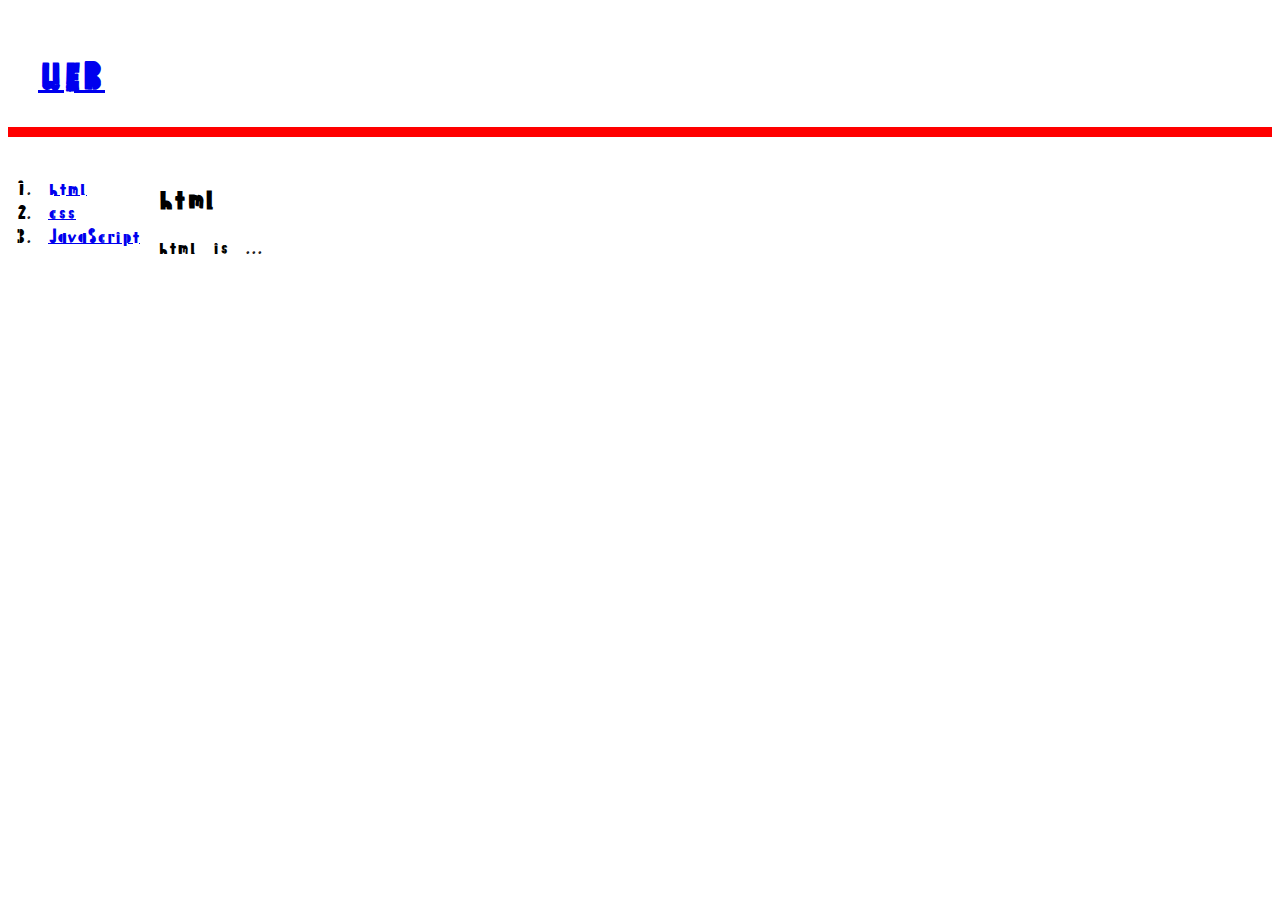
<file: 1.html>
<!doctype html>
<html>
<head>
    <title>웹</title>
    <meta charset="utf-8">
    <style>
        h1{
            border-bottom:10px solid red;
            padding:30px;
        }
        
        @media all and (min-width: 480px){ 
            #container{
                display:grid;
                grid-template-columns: 150px 1fr;
            }

        }
        
        @media all and (max-width: 480px) {
            
        }

        body{
            font-family: 'Palette Mosaic', cursive;
        }
    </style>
    <link rel="preconnect" href="https://fonts.googleapis.com">
    <link rel="preconnect" href="https://fonts.gstatic.com" crossorigin>
    <link href="https://fonts.googleapis.com/css2?family=Palette+Mosaic&display=swap" rel="stylesheet">
</head>
<body>
    <h1><a href="index.html">WEB</a></h1>
    <div id="container">
        <ol>  
            <li><a href="1.html">html</a></li>
            <li><a href="2.html">css</a></li>
            <li><a href="3.html">JavaScript</a></li>
        </ol>
        <div>
            <h2>html</h2> 
            html is ...
        </div>
    </div>
</body>
</html>
</file>
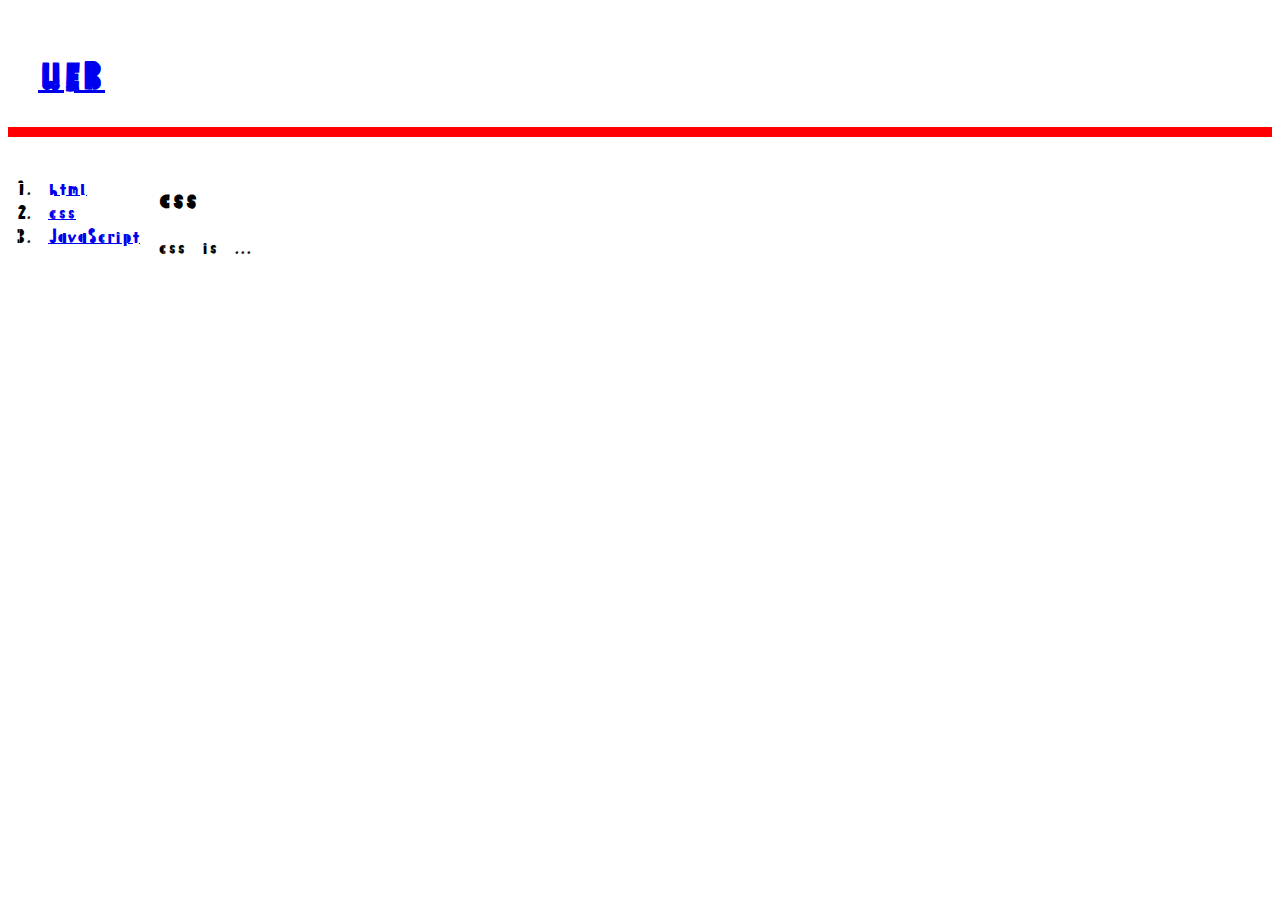
<file: 2.html>
<!doctype html>
<html>
<head>
    <title>웹</title>
    <meta charset="utf-8">
    <style>
        h1{
            border-bottom:10px solid red;
            padding:30px;
        }
        
        @media all and (min-width: 480px){ 
            #container{
                display:grid;
                grid-template-columns: 150px 1fr;
            }

        }
        
        @media all and (max-width: 480px) {
            
        }

        body{
            font-family: 'Palette Mosaic', cursive;
        }
    </style>
    <link rel="preconnect" href="https://fonts.googleapis.com">
    <link rel="preconnect" href="https://fonts.gstatic.com" crossorigin>
    <link href="https://fonts.googleapis.com/css2?family=Palette+Mosaic&display=swap" rel="stylesheet">
</head>
<body>
    <h1><a href="index.html">WEB</a></h1>
    <div id="container">
        <ol>  
            <li><a href="1.html">html</a></li>
            <li><a href="2.html">css</a></li>
            <li><a href="3.html">JavaScript</a></li>
        </ol>
        <div>
            <h2>css</h2> 
            css is ...
        </div>
    </div>
</body>
</html>
</file>
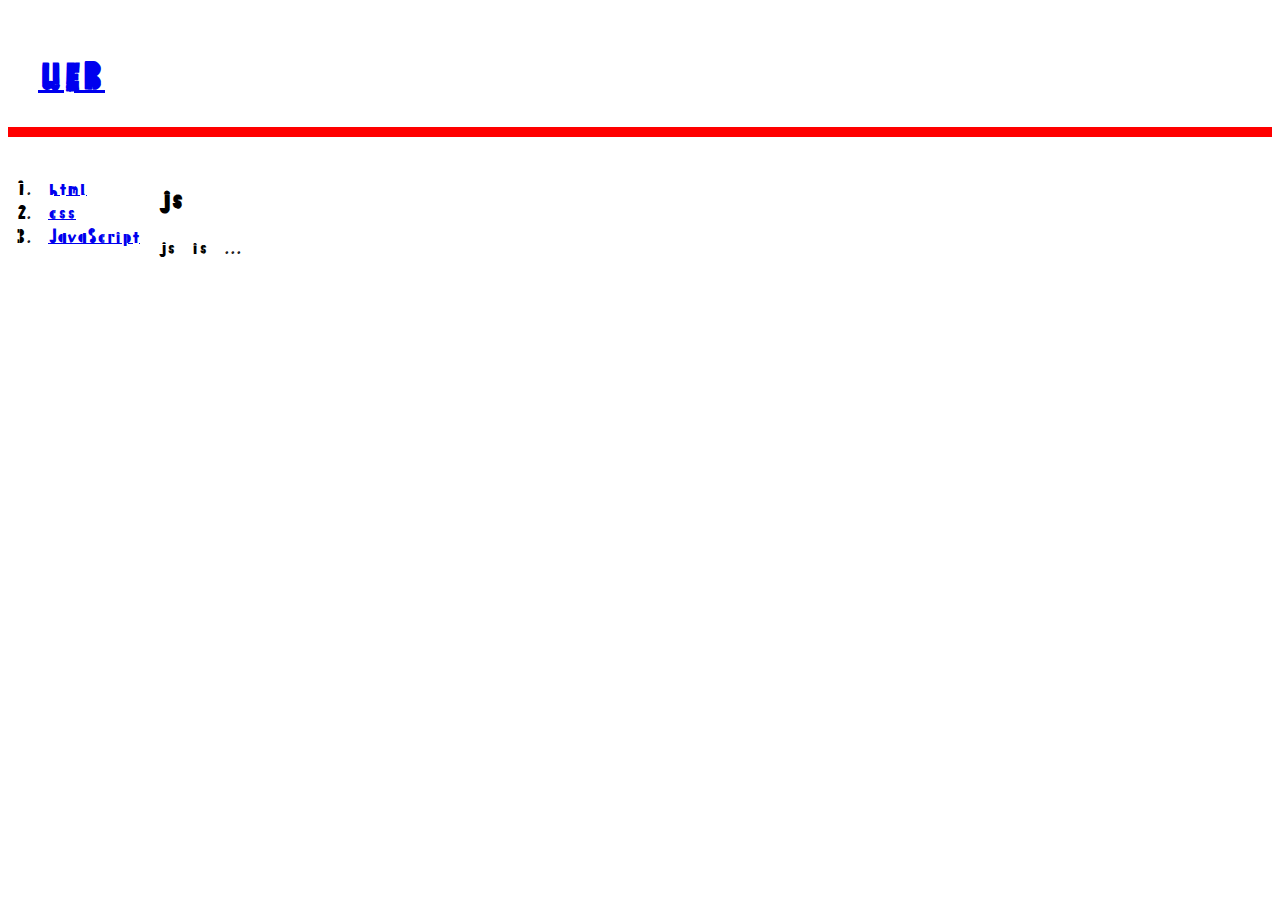
<file: 3.html>
<!doctype html>
<html>
<head>
    <title>웹</title>
    <meta charset="utf-8">
    <style>
        h1{
            border-bottom:10px solid red;
            padding:30px;
        }
        
        @media all and (min-width: 480px){ 
            #container{
                display:grid;
                grid-template-columns: 150px 1fr;
            }

        }
        
        @media all and (max-width: 480px) {
            
        }

        body{
            font-family: 'Palette Mosaic', cursive;
        }
    </style>
    <link rel="preconnect" href="https://fonts.googleapis.com">
    <link rel="preconnect" href="https://fonts.gstatic.com" crossorigin>
    <link href="https://fonts.googleapis.com/css2?family=Palette+Mosaic&display=swap" rel="stylesheet">
</head>
<body>
    <h1><a href="index.html">WEB</a></h1>
    <div id="container">
        <ol>  
            <li><a href="1.html">html</a></li>
            <li><a href="2.html">css</a></li>
            <li><a href="3.html">JavaScript</a></li>
        </ol>
        <div>
            <h2>js</h2> 
            js is ...
        </div>
    </div>
</body>
</html>
</file>
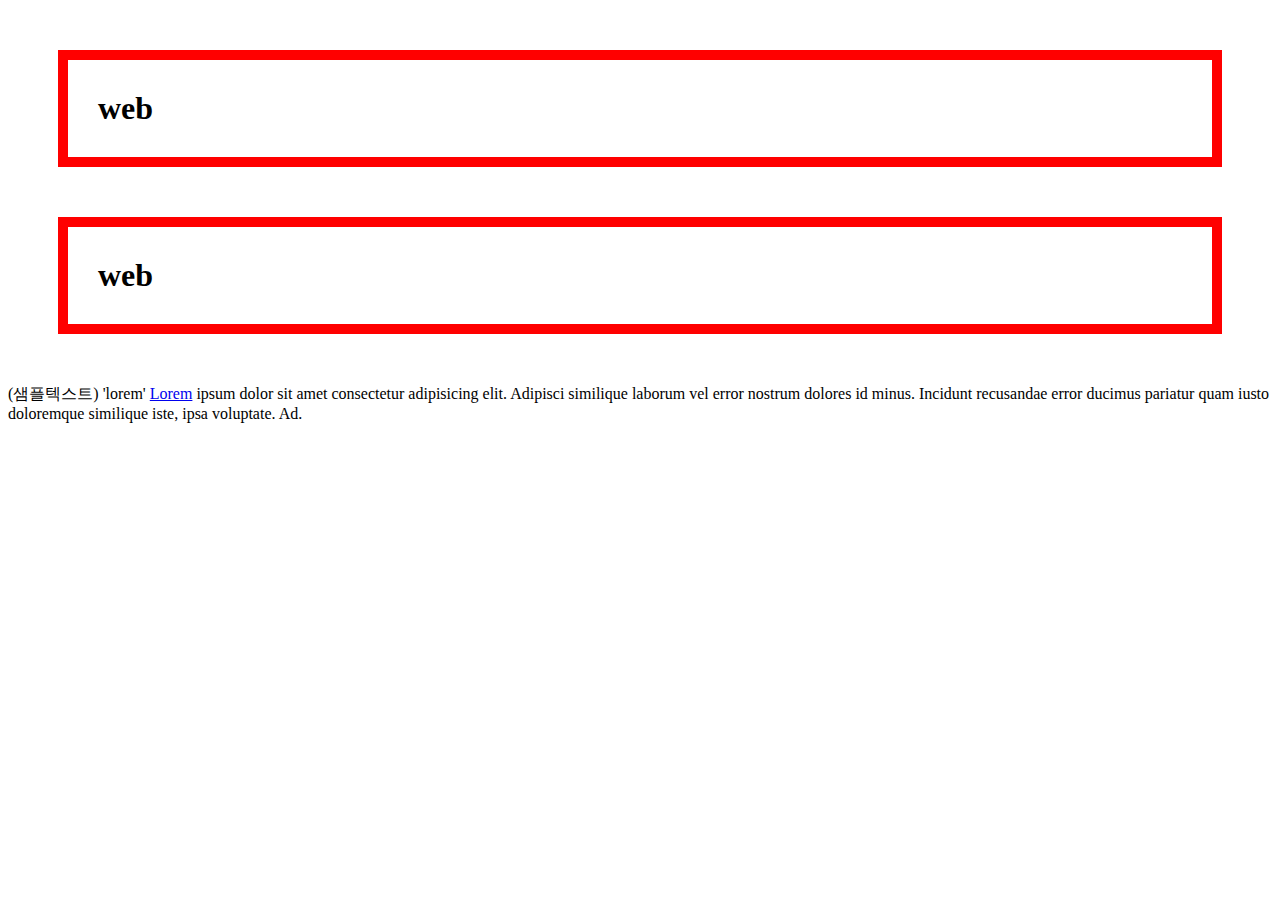
<file: box.html>
<html>
    <head>

        <style>
            h1{
                border: 10px solid red; 
                padding: 30px;
                margin: 50px;
            }

        </style>
    </head>
    <body>
        <h1>web </h1>
        <h1>web </h1>
        (샘플텍스트) 'lorem'
        <a href="google.com">Lorem</a> ipsum dolor sit amet consectetur adipisicing elit. Adipisci similique laborum vel error nostrum dolores id minus. Incidunt recusandae error ducimus pariatur quam iusto doloremque similique iste, ipsa voluptate. Ad.
    </body>
</html>
</file>
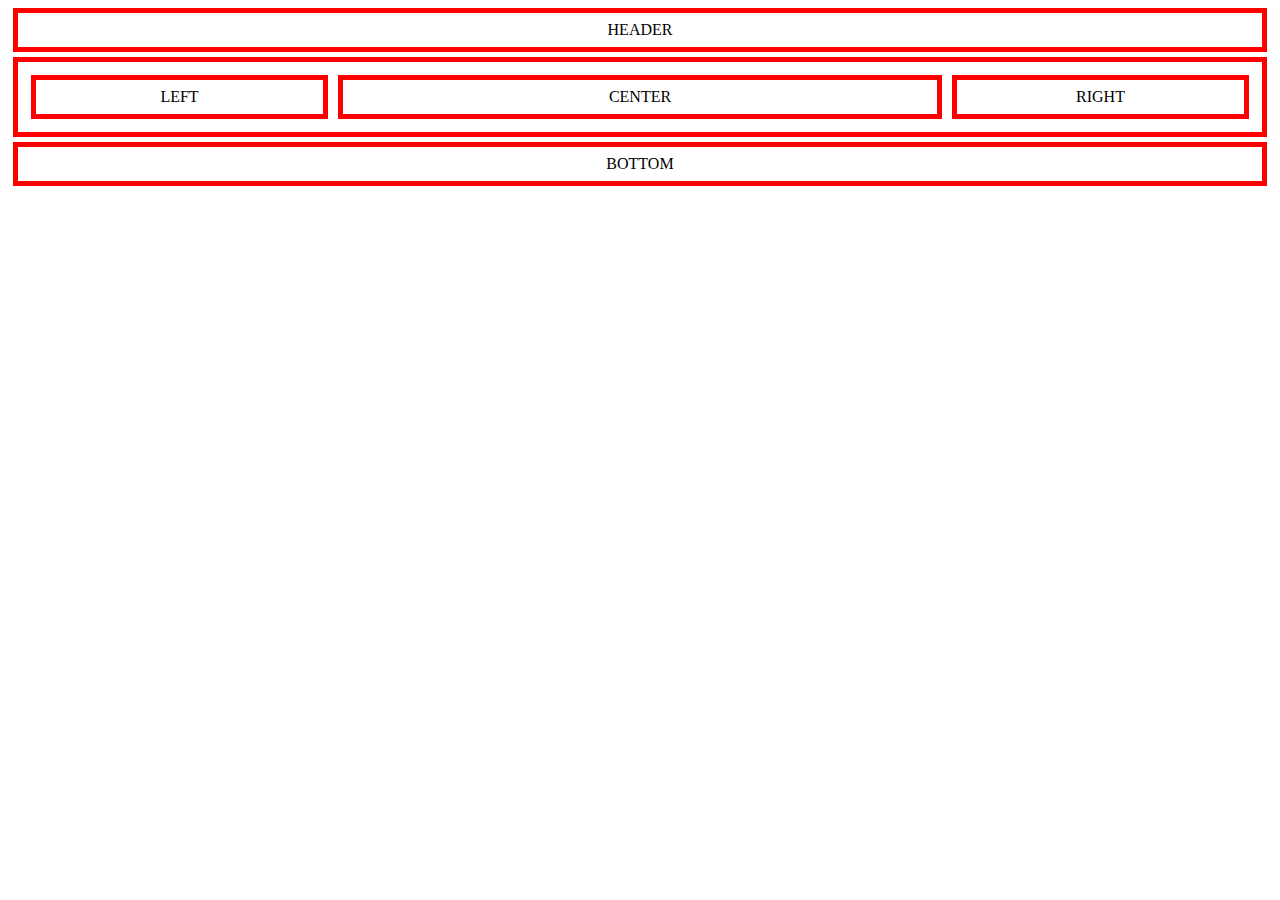
<file: grid.html>
<html>
    <head>
        <style>
            
            div{
                border:5px solid red;
                margin:5px;
                padding:8px;
                text-align: center;
            }
            #container{
                display:grid;
                grid-template-columns:100fr 200fr 100fr;
            }
        </style>
    </head>
    <body>
        <div>HEADER</div>

        <div id="container">
            <div>LEFT</div>
            <div>CENTER</div>
            <div>RIGHT</div>
        </div>
        
        <div>BOTTOM</div>
    </body>
</html>
</file>
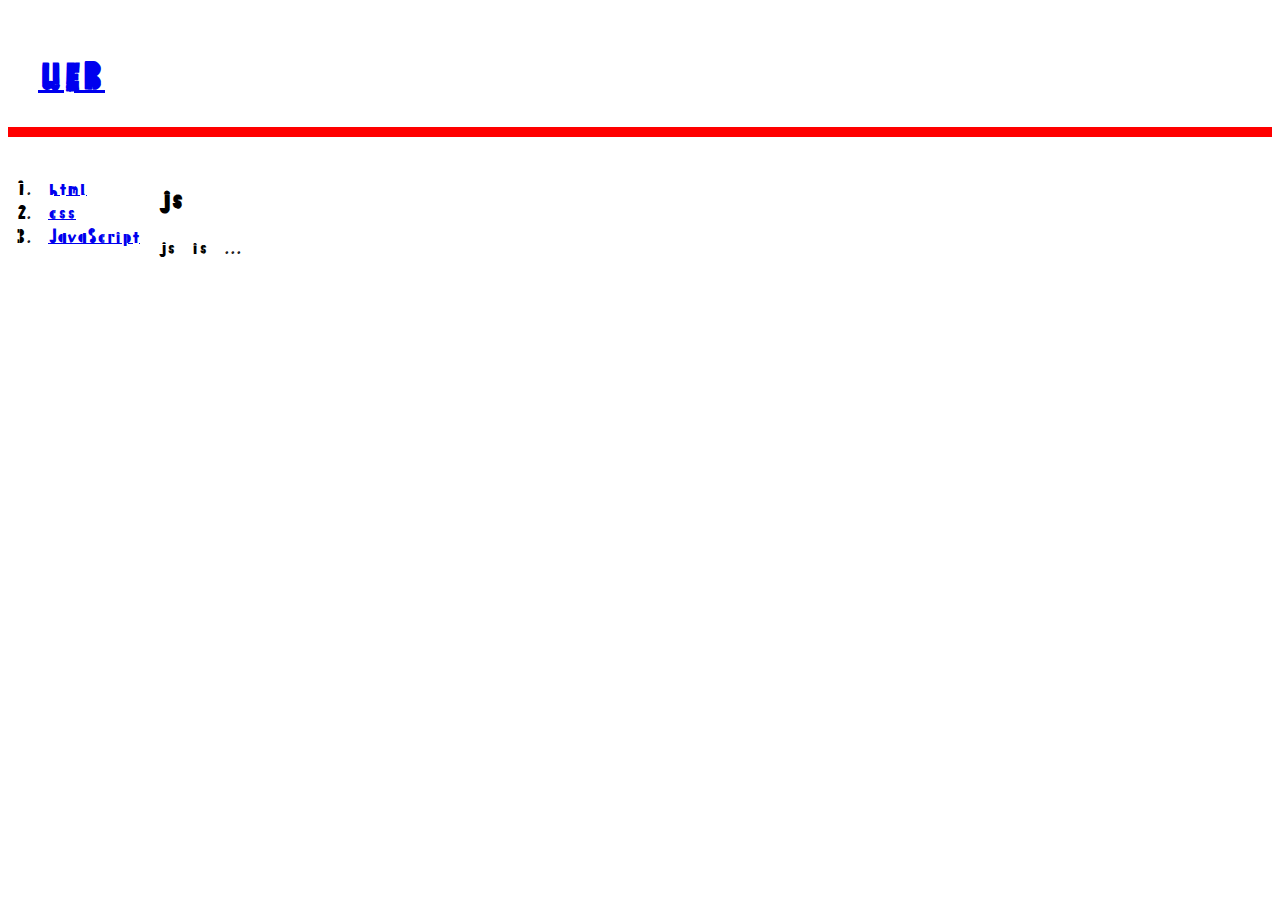
<file: html3.html>
<!doctype html>
<html>
<head>
    <title>웹</title>
    <meta charset="utf-8">
    <style>
        h1{
            border-bottom:10px solid red;
            padding:30px;
        }
        
        @media all and (min-width: 480px){ 
            #container{
                display:grid;
                grid-template-columns: 150px 1fr;
            }

        }
        
        @media all and (max-width: 480px) {
            
        }

        body{
            font-family: 'Palette Mosaic', cursive;
        }
    </style>
    <link rel="preconnect" href="https://fonts.googleapis.com">
    <link rel="preconnect" href="https://fonts.gstatic.com" crossorigin>
    <link href="https://fonts.googleapis.com/css2?family=Palette+Mosaic&display=swap" rel="stylesheet">
</head>
<body>
    <h1><a href="index.html">WEB</a></h1>
    <div id="container">
        <ol>  
            <li><a href="1.html">html</a></li>
            <li><a href="2.html">css</a></li>
            <li><a href="3.html">JavaScript</a></li>
        </ol>
        <div>
            <h2>js</h2> 
            js is ...
        </div>
    </div>
</body>
</html>
</file>
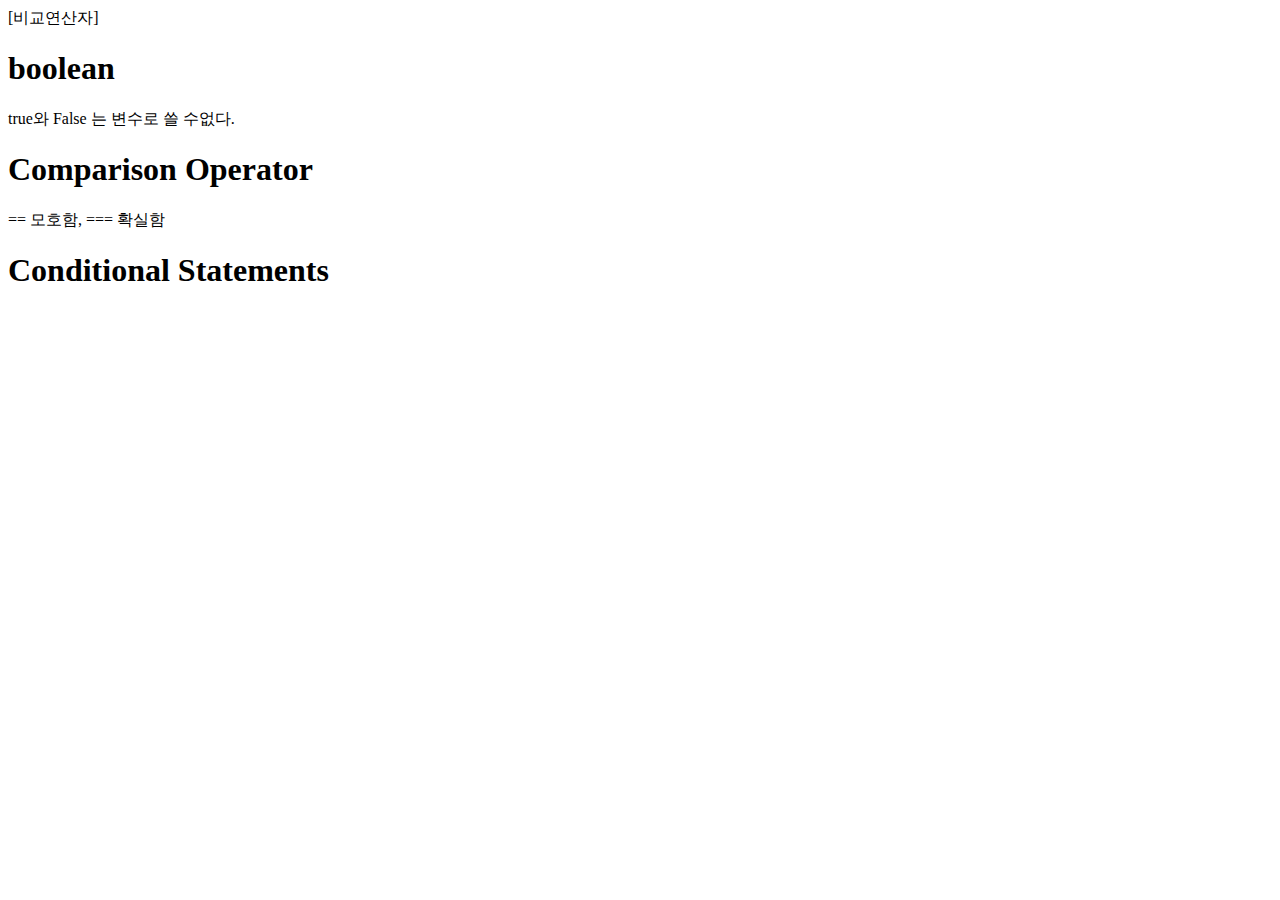
<file: logic.html>
<html>
    <head></head>
    <body>
        [비교연산자]
        <h1>boolean</h1>
        <script>
            console.log(true);
            console.log(false);
        </script>

        <p>true와 False 는 변수로 쓸 수없다. </p>
        <h1>Comparison Operator</h1>
        <script>
            console.log(1>1);
            console.log(1==1); 
            console.log(1===1);
            console.log(1!==1);

        </script>
      
        <p> == 모호함, === 확실함 </p>
        <h1>Conditional Statements</h1>
        <script>
            console.log(1);
            if(true){
                console.log(2);
            }       
            console.log(3);


            console.log(4);
            if(false){
                console.log(5);
            }
            console.log(6);

            console.log(1);
            if(true){
                console.log('2-true');
            } else{
                console.log('2-false');
            }       
            console.log(3);


            console.log(4);
            if(false){
                console.log('5-true');
            } else{
                console.log('5-false');
            }
            console.log(6);
            
        </script>

    </body>

</html>
</file>
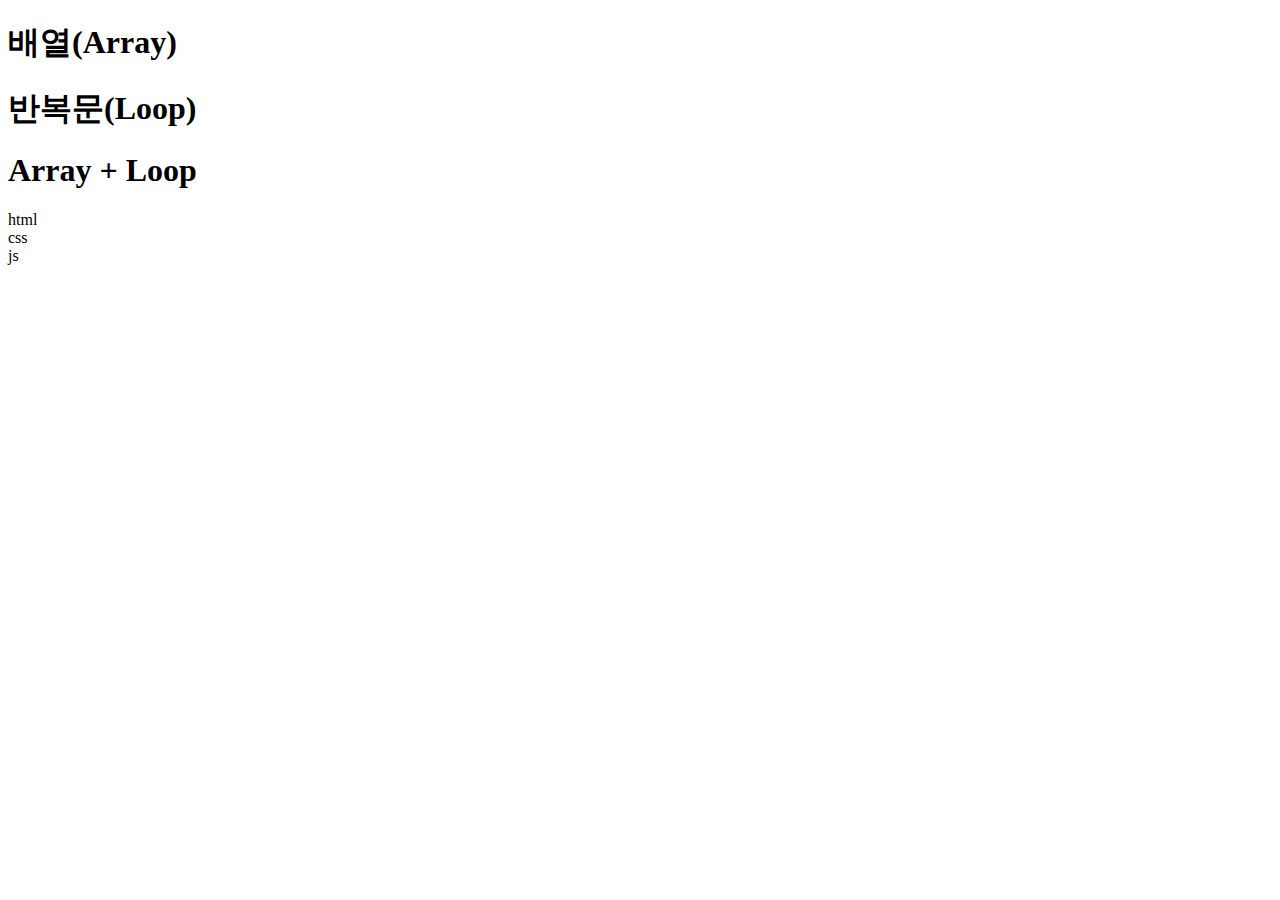
<file: loof.html>
<!DOCTYPE html>
<html>
<head></head>
<body>
    <h1>배열(Array)</h1>
    <script>
        let topic1 = 'html'
        let topic2 = 'css'
        let topic3 = 'js'
        
        let topics = ['html', 'css', 'js']
        </script>

        <h1>반복문(Loop)</h1>
        <script>
            console.log(1);

            for(let i=0; i<3 ;i=i+1){
                
                console.log(2);
                console.log(3);

            }

            console.log(4);



        </script>

        <h1>Array + Loop</h1>
        <script>
            topics = ['html', 'css', 'js']
            for (let i=0; i<topics.length; i=i+1){

                <!-- console.log('i=>',topics[i]); -->
                document.write('<li>'+topics[i]+'</li>');


            }
        </script>
</body>

</html>
</file>
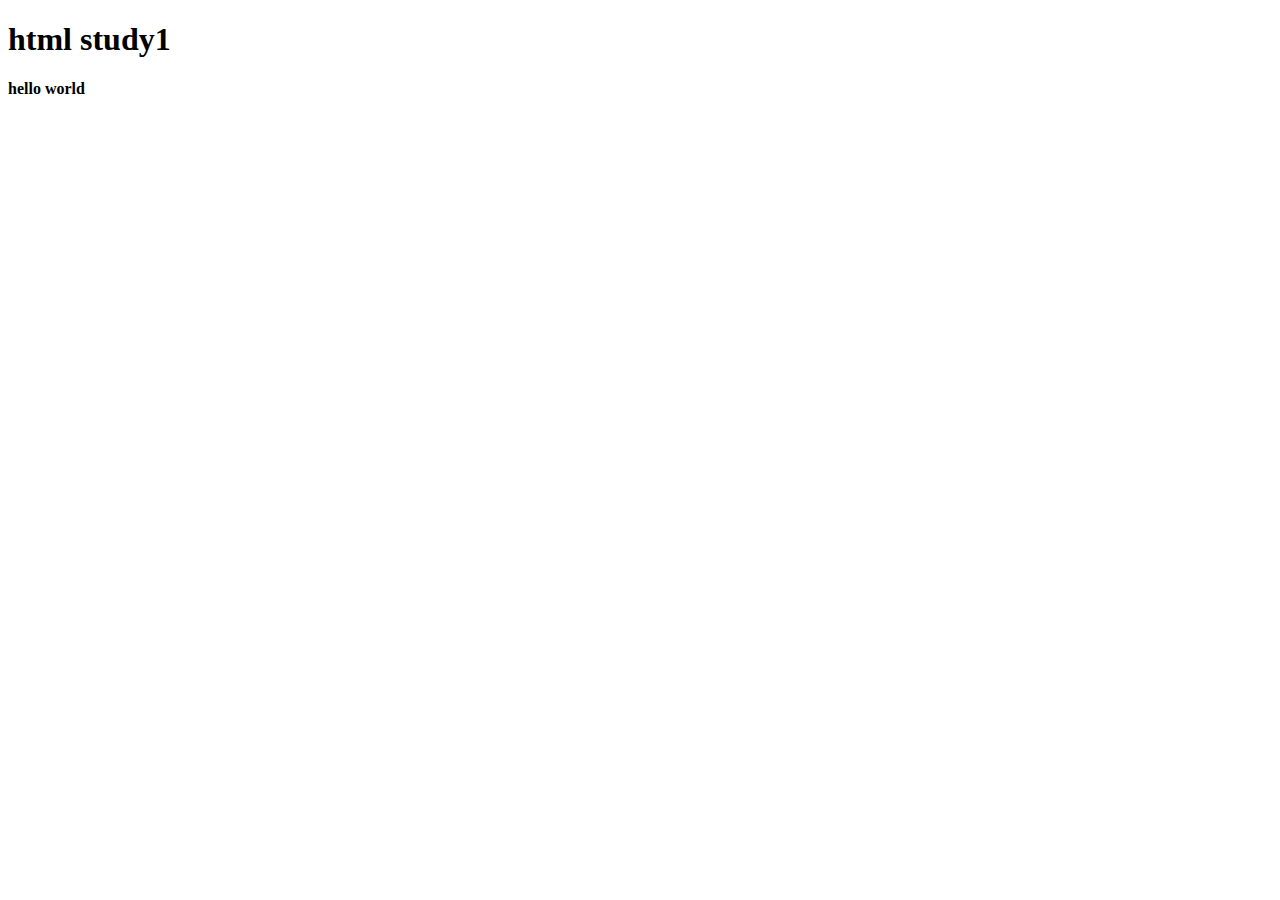
<file: page1.html>
<!DOCTYPE html>
<html>
    <header>
        <title>deaguaischool</title>
    </header>
    <body>
        <h1>html study1</h1>
        <strong>hello world</strong>

        
       </body>
</html>
</file>
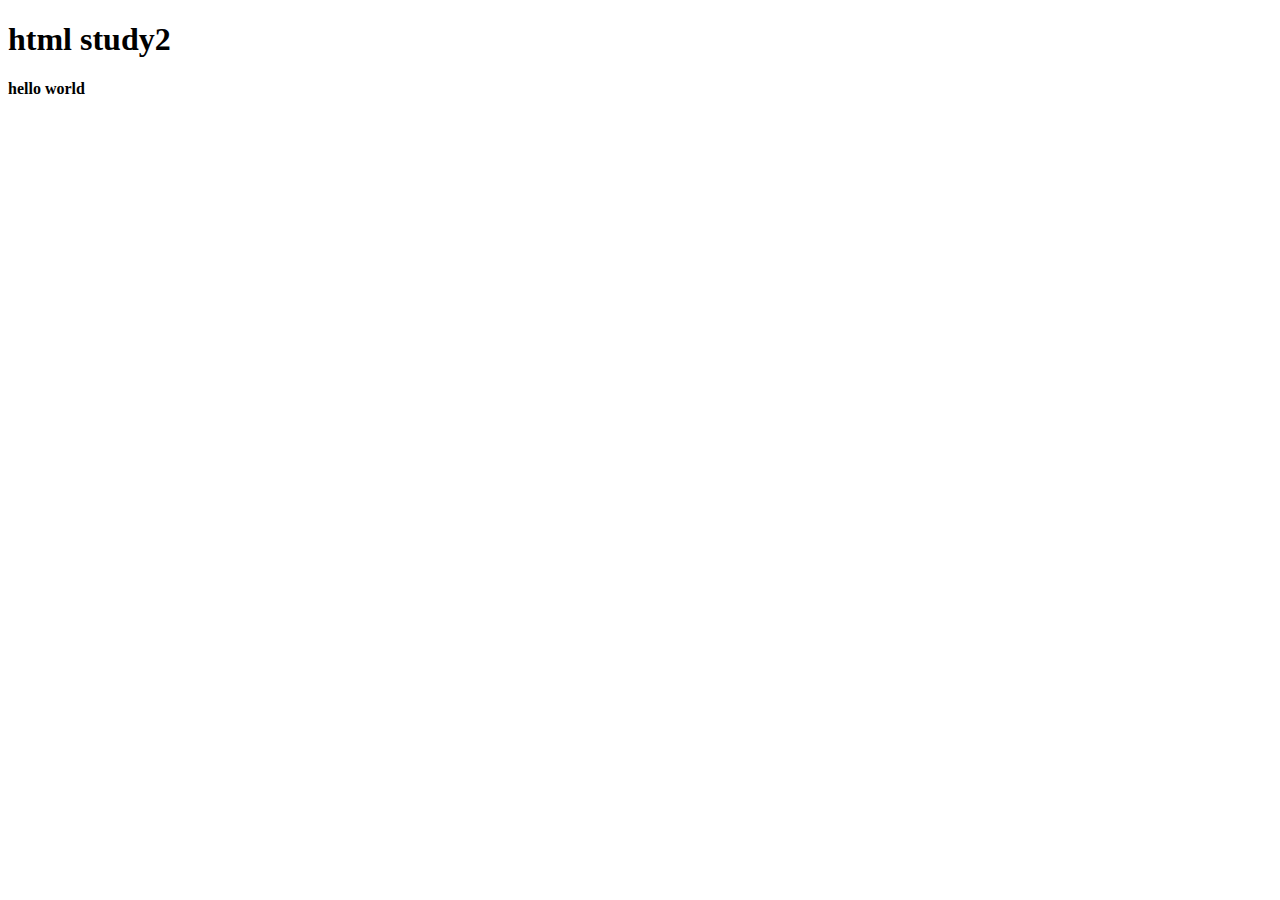
<file: page2.html>
<!DOCTYPE html>
<html>
    <header>
        <title>deaguaischool</title>
    </header>
    <body>
        <h1>html study2</h1>
        <strong>hello world</strong>

        
       </body>
</html>
</file>
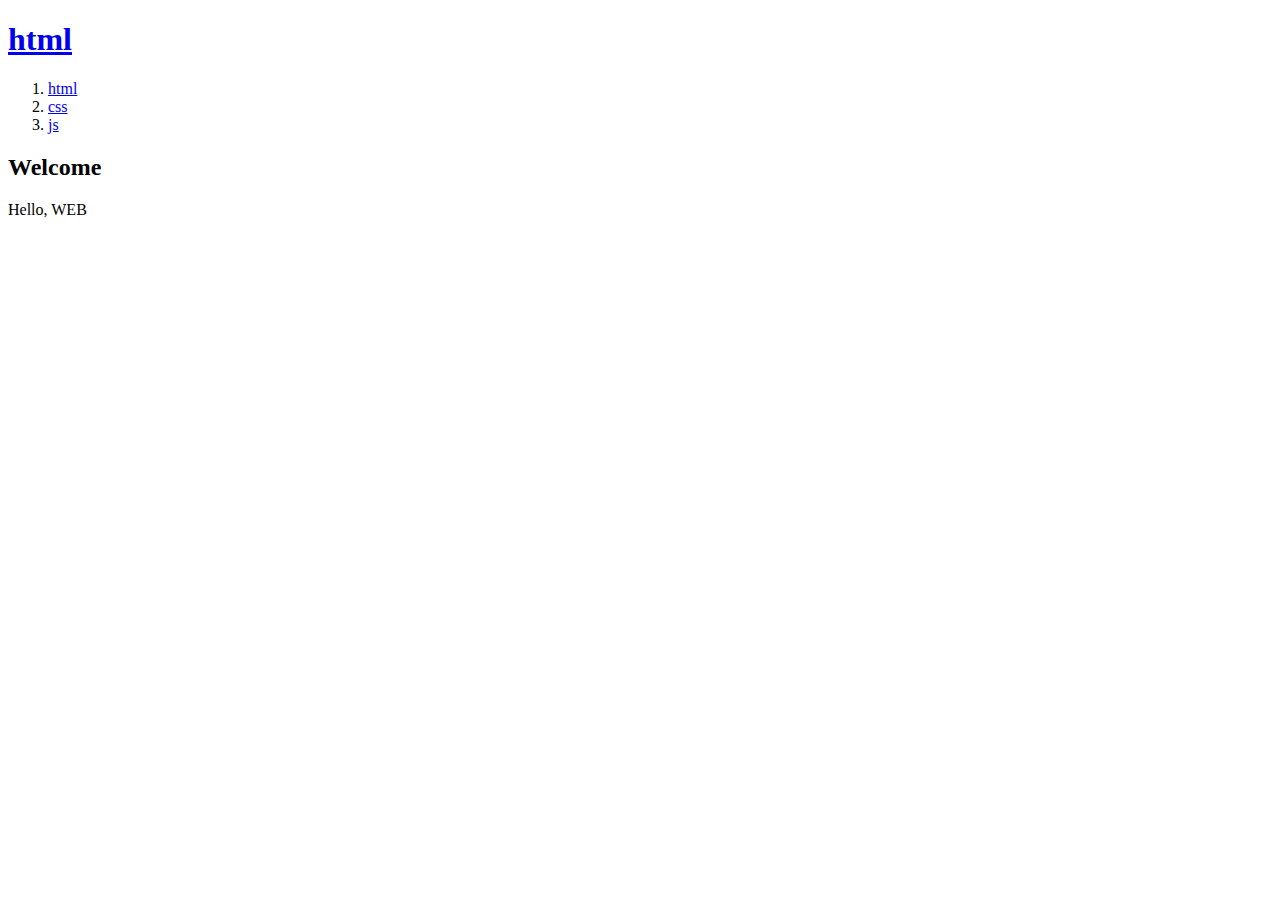
<file: review.html>
<!DOCTYPE html>
<html>
<head>
    <title>WEB</title>
    <meta charset="utf-8">
</head>
<body>
    <h1><a href="index.html">html</a></h1>
    <ol>
        <li><a href="1.html">html</a></li>
        <li><a href="2.html">css</a></li>
        <li><a href="3.html">js</a></li>
    </ol>
    <h2>Welcome</h2>
    Hello, WEB
</body>
</html>
</file>
